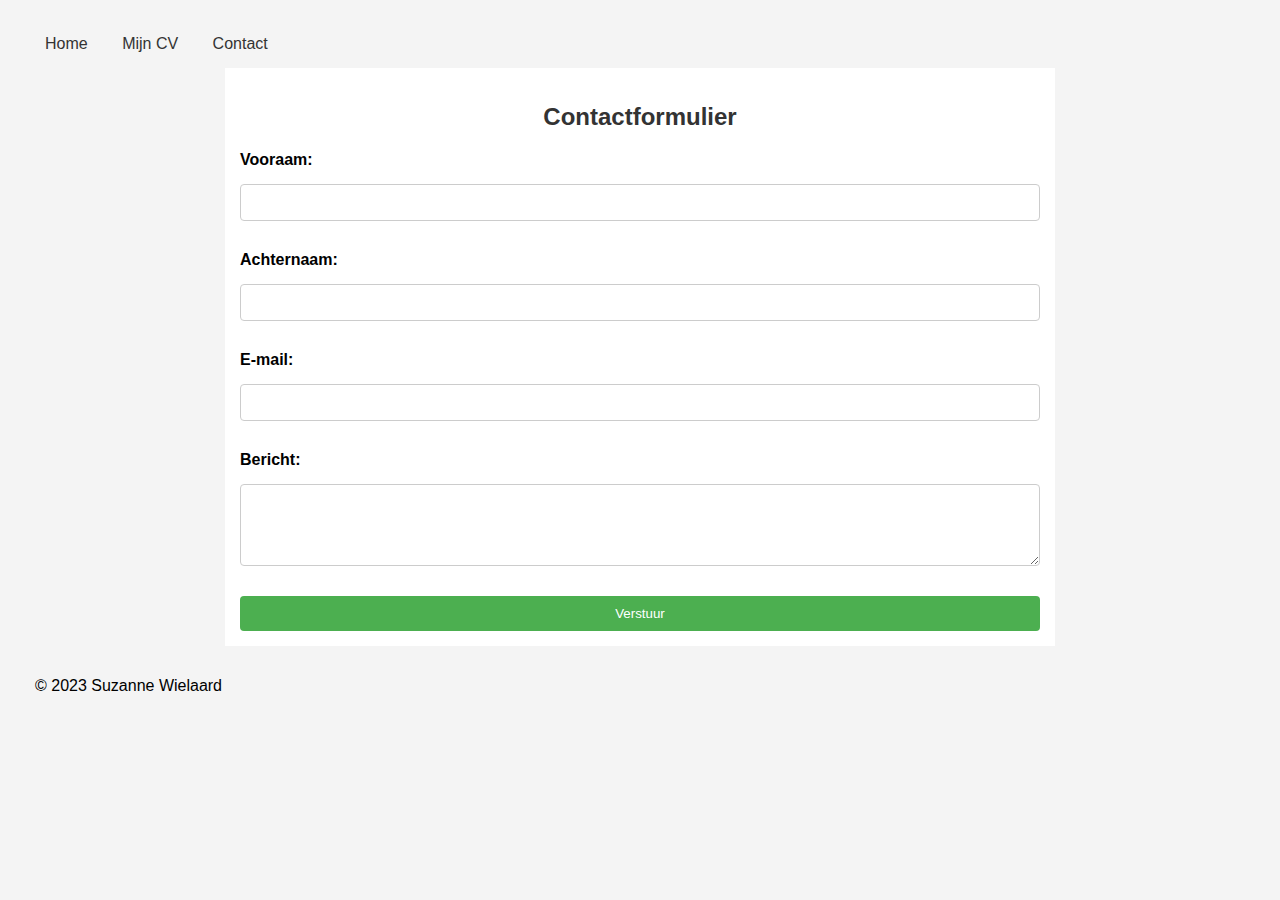
<file: contact.html>
<!DOCTYPE html>
<html lang="nl">
<head>
    <meta charset="UTF-8">
    <meta name="viewport" content="width=device-width, initial-scale=1.0">
    <link rel="stylesheet" href="styles.css">
    <title>Contact</title>
</head>
<body>
    <header>
        <nav>
            <ul>
                <li><a href="index.html">Home</a></li>
                <li><a href="cv.html">Mijn CV</a></li>
                <li><a href="contact.html">Contact</a></li>
            </ul>
        </nav>
    </header>

    <div class="content">

    <h2>Contactformulier</h2>
    <form action="#" method="post">
        <label for="naam">Vooraam:</label>
        <input type="text" id="naam" name="naam" required>

        <label for="achternaam">Achternaam:</label>
        <input type="text" id="achternaam" name="achternaam" required>

        <label for="email">E-mail:</label>
        <input type="email" id="email" name="email" required>

        <label for="bericht">Bericht:</label>
        <textarea id="bericht" name="bericht" rows="4" required></textarea>

        <button type="submit">Verstuur</button>
    </form>

    </div>

    <footer>
        <p>&copy; 2023 Suzanne Wielaard</p>
    </footer>

</body>
</html>
</file>
<file: styles.css>
body {
    background-color: #f2f2f2;
    margin: 0;
}

header, footer, .content {
    padding: 15px;
}

.content {
    margin: 0 auto;
    max-width: 800px;
    background-color: #fff;
}

nav ul {
    list-style: none;
    padding: 0;
    margin: 0;
}

nav ul li {
    display: inline-block;
    margin-right: 10px;
}

nav a {
    text-decoration: none;
    color: #333;
    padding: 5px 10px;
    border-radius: 5px;
    transition: background-color 0.3s ease;
}

nav a:hover {
    background-color: #ddd;
}

body {
    font-family: 'Arial', sans-serif;
    background-color: #f4f4f4;
    margin: 0;
    padding: 0;
}

.container {
    max-width: 600px;
    margin: 50px auto;
    background-color: #fff;
    padding: 20px;
    border-radius: 8px;
    box-shadow: 0 0 10px rgba(0, 0, 0, 0.1);
}

h2 {
    color: #333;
    text-align: center;
}

form {
    display: grid;
    gap: 15px;
}

label {
    font-weight: bold;
}

input,
textarea {
    width: 100%;
    padding: 10px;
    margin-bottom: 15px;
    border: 1px solid #ccc;
    border-radius: 4px;
    box-sizing: border-box;
}

button {
    background-color: #4caf50;
    color: #fff;
    padding: 10px 15px;
    border: none;
    border-radius: 4px;
    cursor: pointer;
    transition: background-color 0.3s ease;
}

button:hover {
    background-color: #45a049;
}

body {
    font-family: 'Arial', sans-serif;
    margin: 0;
    padding: 20px;
}

h2 {
    text-align: center;
}

table {
    width: 100%;
    border-collapse: collapse;
    margin-top: 20px;
}

th, td {
    border: 1px solid #ddd;
    padding: 10px;
    text-align: left;
}

th {
    background-color: #f2f2f2;
}

tr:nth-child(even) {
    background-color: #f9f9f9;
}

tr:hover {
    background-color: #e5e5e5;
}
</file>
